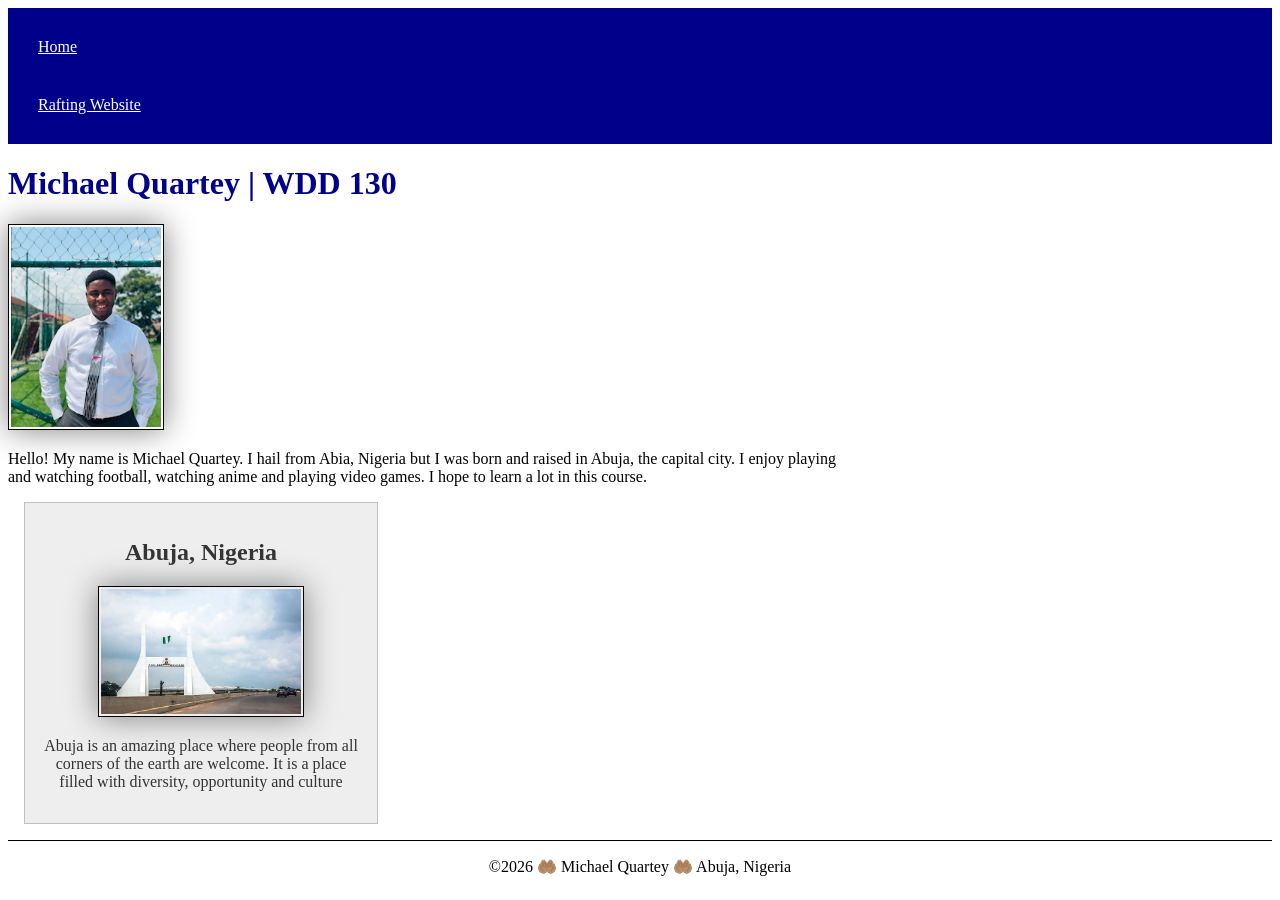
<file: index.html>
<!DOCTYPE html>
<html lang="en">
<head>
    <meta charset="UTF-8">
    <meta name="viewport" content="width=device-width, initial-scale=1.0">
    <title>Michael Quartey | WDD 130</title>
    <meta name="description" content="My name is Michael Quartey and this is my home page for my course WDD130">
    <meta name="author" content="Michael Quartey">
    <link rel="stylesheet" href="styles/styles.css">
</head>
<body>
    <header>
        <nav>
            <a href="#">Home</a>
            <a href="wwr/">Rafting Website</a>
        </nav>
    </header>
    <main>
        <h1>Michael Quartey | WDD 130</h1>
        <img src="images/profile.webp" alt="Michael Quartey.">
        <p>Hello! My name is Michael Quartey. I hail from Abia, Nigeria but I was born and raised in Abuja, the capital city. I enjoy playing and watching football, watching anime and playing video games. I hope to learn a lot in this course.</p>
    </main>
    <aside>
        <h2>Abuja, Nigeria</h2>
        <img src="images/abuja.webp" alt="Abuja, Nigeria">
        <p>Abuja is an amazing place where people from all corners of the earth are welcome. It is a place filled with diversity, opportunity and culture</p>
    </aside>
    <footer>
        <p>©️2026 🤲🏽 Michael Quartey 🤲🏽 Abuja, Nigeria</p>
    </footer>
    
</body>
</html>
</file>
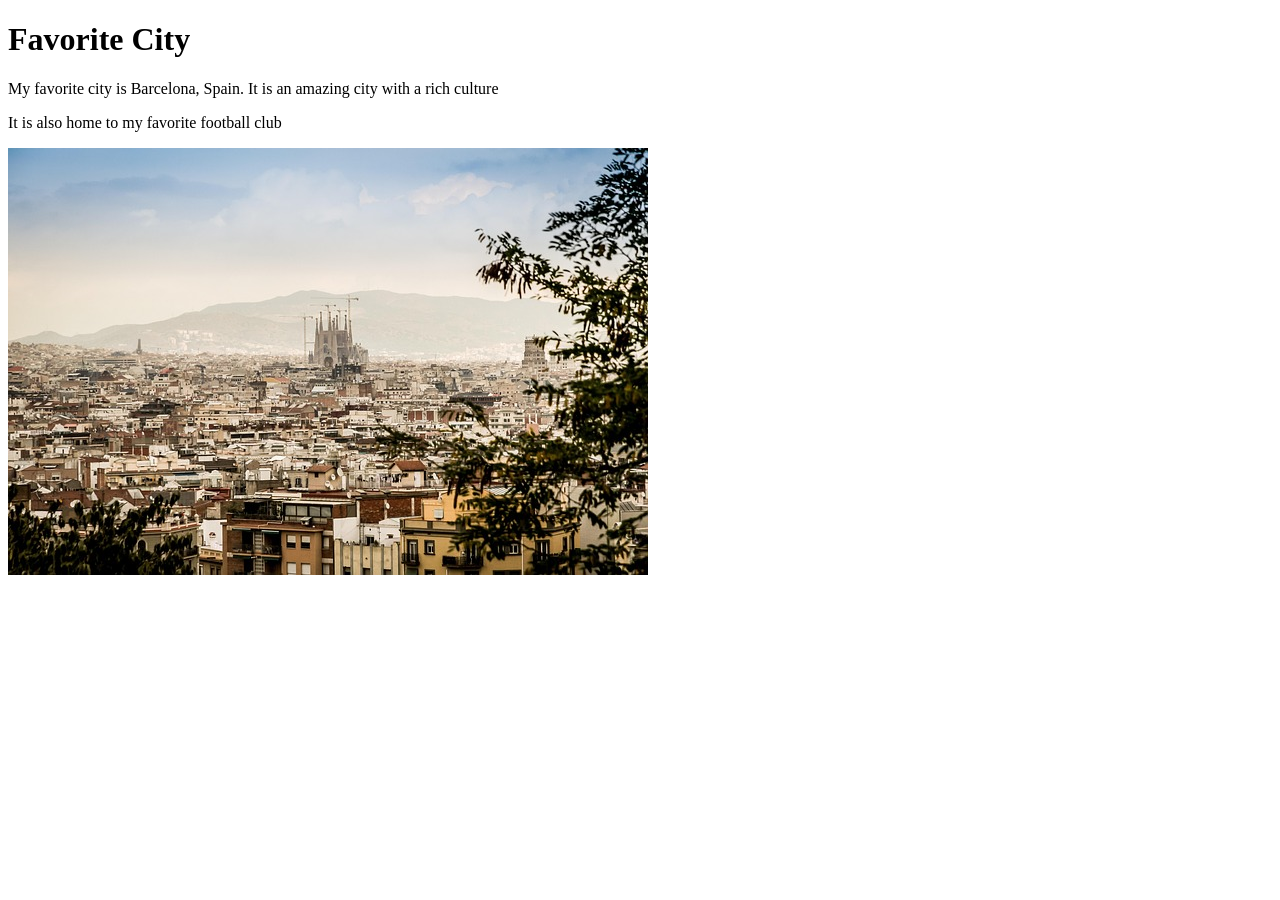
<file: week01/favorite-city.html>
<!DOCTYPE html>
<html lang="en">
<head>
    <meta charset="UTF-8">
    <meta name="viewport" content="width=device-width, initial-scale=1.0">
    <title>Barcelona, ES</title>
</head>
<body>
    <h1>Favorite City</h1>
    <p>My favorite city is Barcelona, Spain. It is an amazing city with a rich culture</p>
    <p>It is also home to my favorite football club</p>
    <img src="images/jarmoluk-cathedral-427997_640.jpg" alt="Jarmoluk Cathedral">
</body>
</html>
</file>
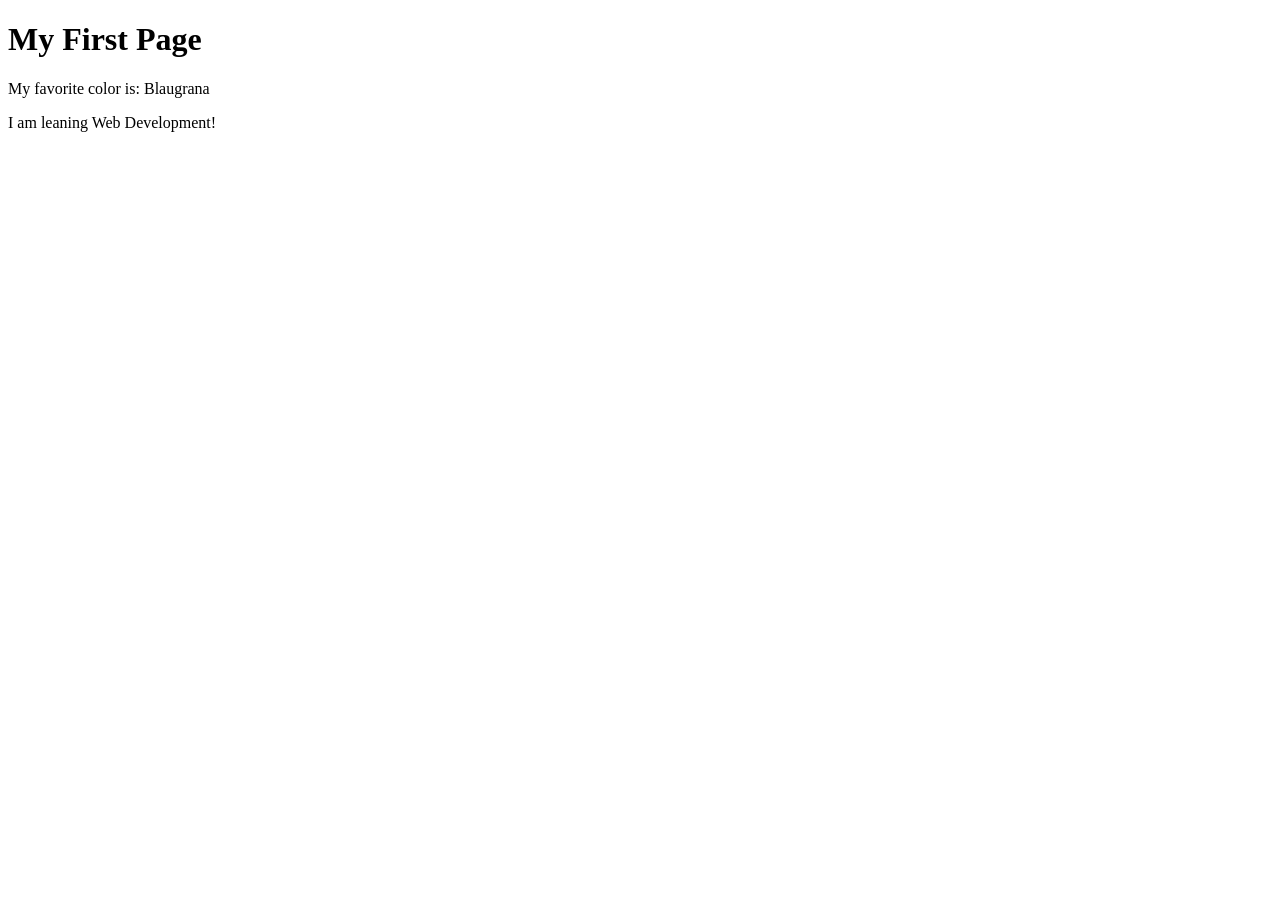
<file: week01/first-page.html>
<!DOCTYPE html>
<html lang="en">

<head>
    <meta charset="UTF-8">
    <meta name="viewport" content="width=device-width, initial-scale=1.0">
    <title>My First Page</title>
</head>

<body>
    <h1>My First Page</h1>
    <p>My favorite color is: Blaugrana </p>
    <p>I am leaning Web Development!</p>
</body>

</html>
</file>
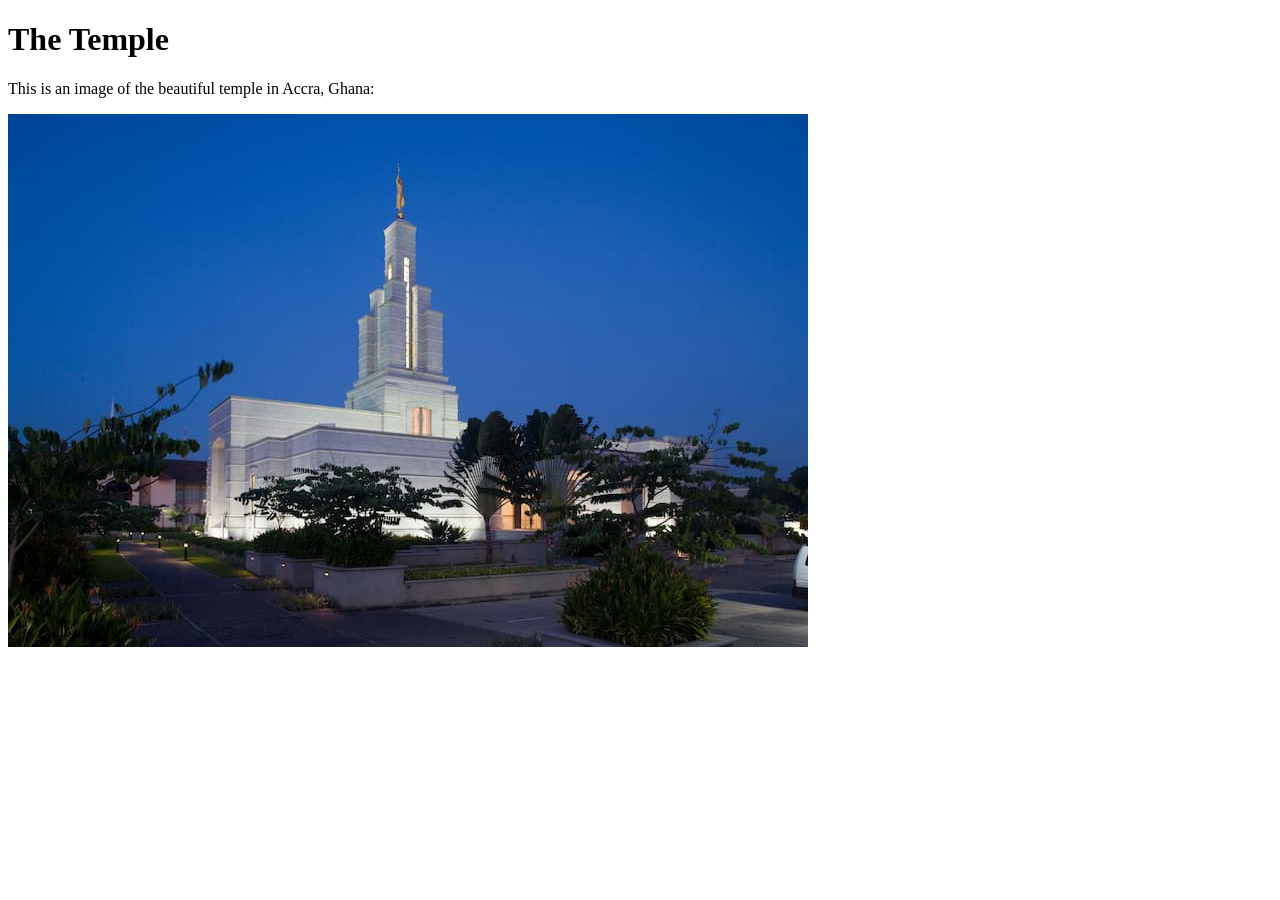
<file: week01/images-solution.html>
<!DOCTYPE html>
<html lang="en">
<head>
    <meta charset="UTF-8">
    <meta name="viewport" content="width=device-width, initial-scale=1.0">
    <title>Temple Image</title>
</head>
<body>
    <h1>The Temple</h1>
    <p>This is an image of the beautiful temple in Accra, Ghana:</p>
    <img src="images/temple-small.jpg" alt="The Accra Ghana Temple">
    
</body>
</html>
</file>
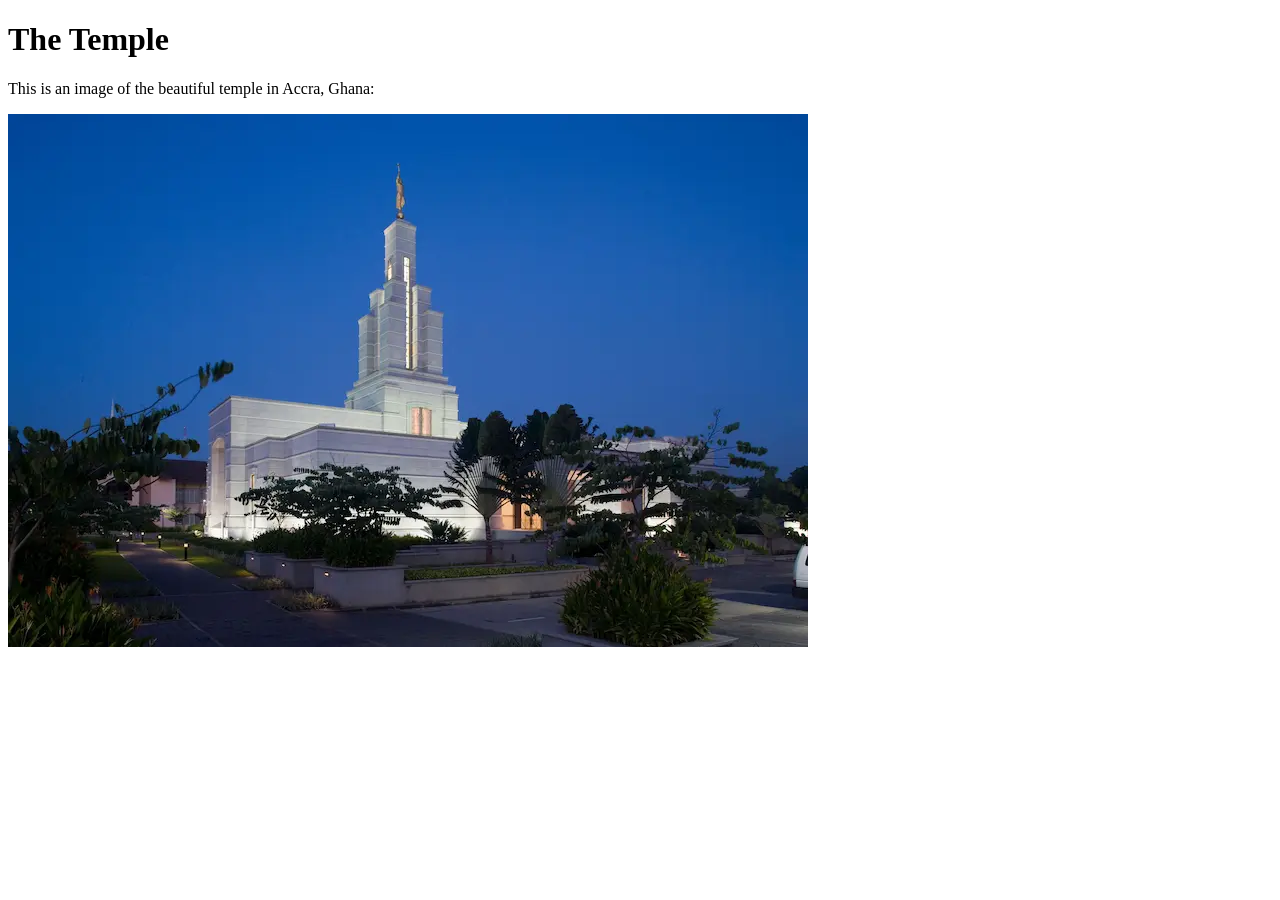
<file: week01/images.html>
<!DOCTYPE html>
<html lang="en">
<head>
    <meta charset="UTF-8">
    <meta name="viewport" content="width=device-width, initial-scale=1.0">
    <title>Temple Image</title>
</head>
<body>
    <h1>The Temple</h1>
    <p>This is an image of the beautiful temple in Accra, Ghana:</p>
    <img src="images/temple-small.webp" alt="The Accra Ghana Temple">
    
</body>
</html>
</file>
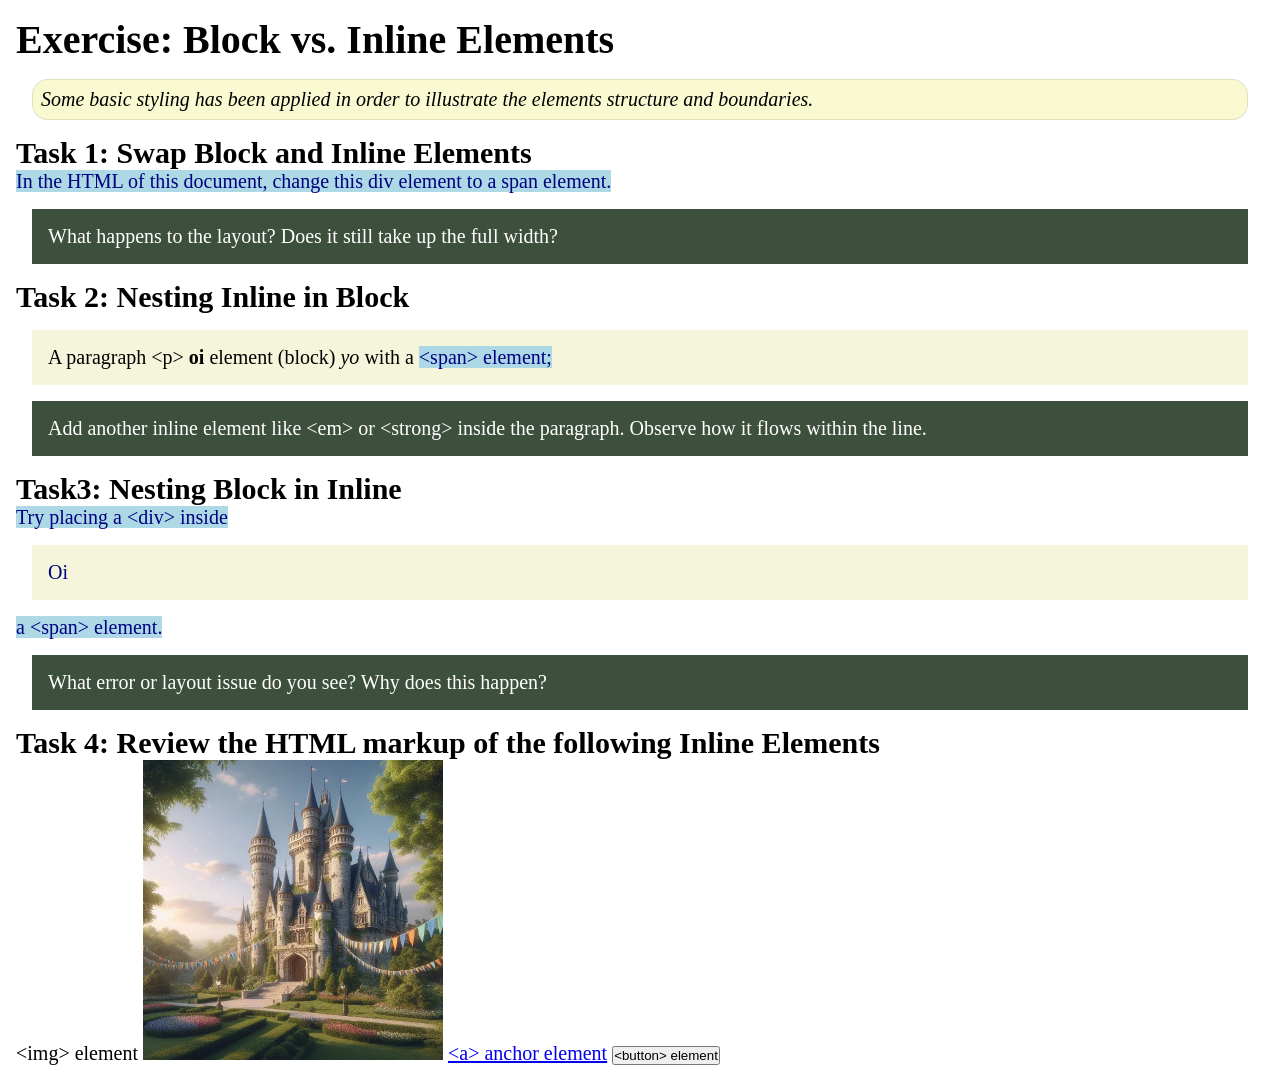
<file: week02/block-vs-inline.html>
<!DOCTYPE html>
<html lang="en">

<head>
    <meta charset="UTF-8">
    <meta name="viewport" content="width=device-width, initial-scale=1.0">
    <title>Exercise: Block vs. Inline Elements</title>
    <link rel="stylesheet" href="styles/block-vs-inline.css">
</head>

<body>
    <main>
        <h1>Exercise: Block vs. Inline Elements</h1>
        <p class="note">Some basic styling has been applied in order to illustrate the elements structure and
            boundaries.</p>

        <h2>Task 1: Swap Block and Inline Elements</h2>
        <span>In the HTML of this document, change this div element to a span element.</span>

        <p class="question">What happens to the layout? Does it still take up the full width?</p>

        <h2>Task 2: Nesting Inline in Block</h2>
        <p>A paragraph &lt;p&gt; <strong>oi</strong> element (block) <em>yo</em> with a <span>&lt;span&gt; element;</span></p>
        <p class="question">Add another inline element like &lt;em&gt; or &lt;strong&gt; inside the paragraph. Observe
            how it flows within the line.</p>

        <h2>Task3: Nesting Block in Inline</h2>
        <span>Try placing a &lt;div&gt; inside <div>Oi</div> a &lt;span&gt; element.</span>
            <p class="question">What error or layout issue do you see? Why does this happen?</p>


            <h2>Task 4: Review the HTML markup of the following Inline Elements</h2>
        &lt;img&gt; element
        <img src="images/castle.webp" alt="placeholder image (images are inline)" width="300" height="300">
        <a href="https://churchofjesuschrist.org">&lt;a&gt; anchor element</a>
        <button type="button">&lt;button&gt; element</button>
    </main>
</body>

</html>
</file>
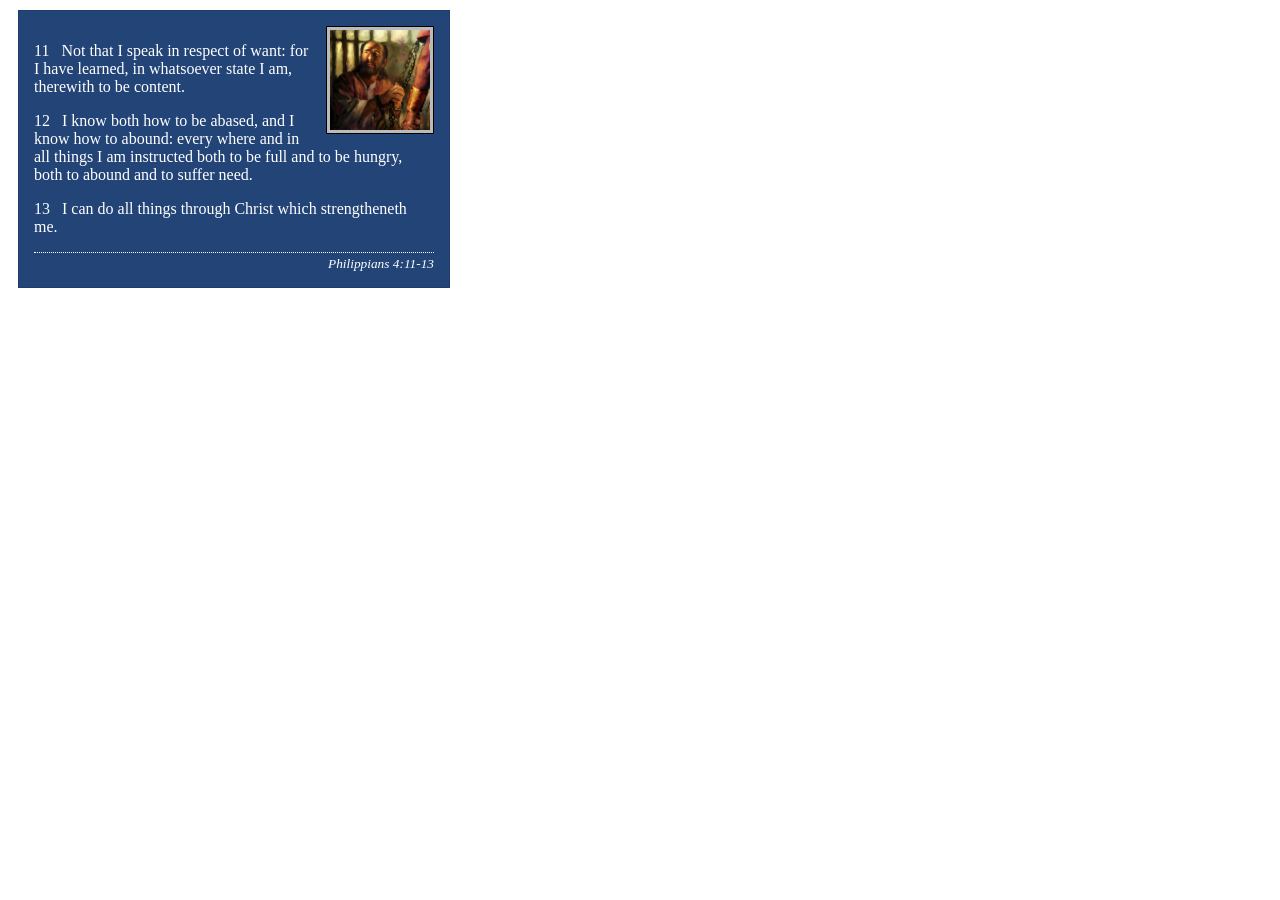
<file: week02/box-model-solution.html>
<!DOCTYPE html>
<html lang="en">
<head>
    <meta charset="UTF-8">
    <meta name="viewport" content="width=device-width, initial-scale=1.0">
    <title>Box Model Activity</title>
    <link rel="stylesheet" href="styles/box-model-solution.css">
</head>
<body>
    <main>
        <div class="callout">
            <img src="images/apostle-paul-imprisoned.webp" alt="Paul the Apostle - Imprisoned in Rome" width="200" height="200">
            <blockquote>
                <p>11 &nbsp; Not that I speak in respect of want: for I have learned, in whatsoever state I am, therewith to be content.</p>
                <p>12 &nbsp; I know both how to be abased, and I know how to abound: every where and in all things I am instructed both to be full and to be hungry, both to abound and to suffer need.</p>
                <p>13 &nbsp; I can do all things through Christ which strengtheneth me.</p>
            </blockquote>
            <cite>Philippians 4:11-13</cite>
        </div>
    </main>
</body>
</html>
</file>
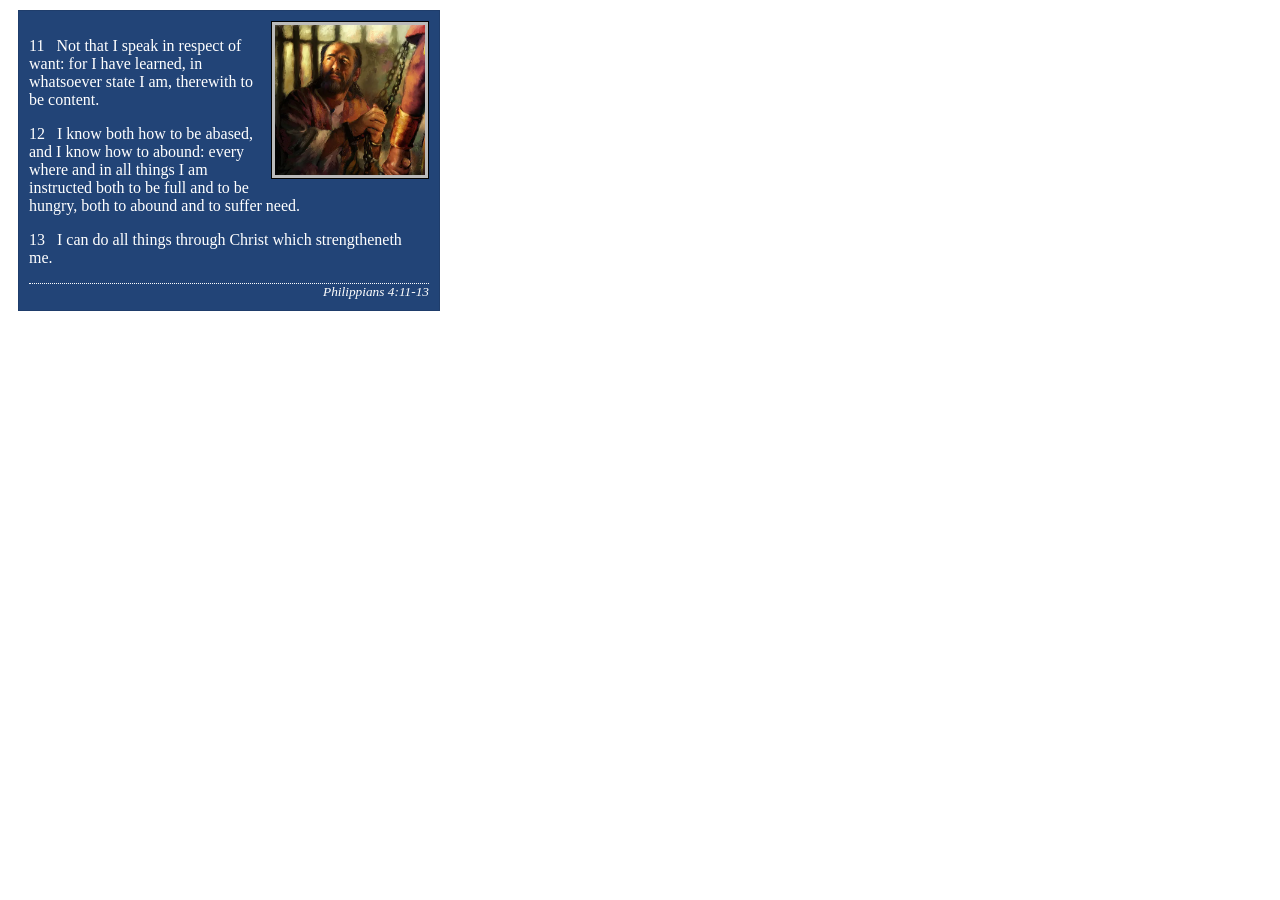
<file: week02/box-model.html>
<!DOCTYPE html>
<html lang="en">
<head>
    <meta charset="UTF-8">
    <meta name="viewport" content="width=device-width, initial-scale=1.0">
    <title>Box Model Activity</title>
    <link rel="stylesheet" href="styles/box-model.css">
</head>
<body>
    <main>
        <div class="callout">
            <img src="images/apostle-paul-imprisoned.webp" alt="Paul the Apostle - Imprisoned in Rome" width="200" height="200">
            <blockquote>
                <p>11 &nbsp; Not that I speak in respect of want: for I have learned, in whatsoever state I am, therewith to be content.</p>
                <p>12 &nbsp; I know both how to be abased, and I know how to abound: every where and in all things I am instructed both to be full and to be hungry, both to abound and to suffer need.</p>
                <p>13 &nbsp; I can do all things through Christ which strengtheneth me.</p>
            </blockquote>
            <cite>Philippians 4:11-13</cite>
        </div>
    </main>
</body>
</html>
</file>
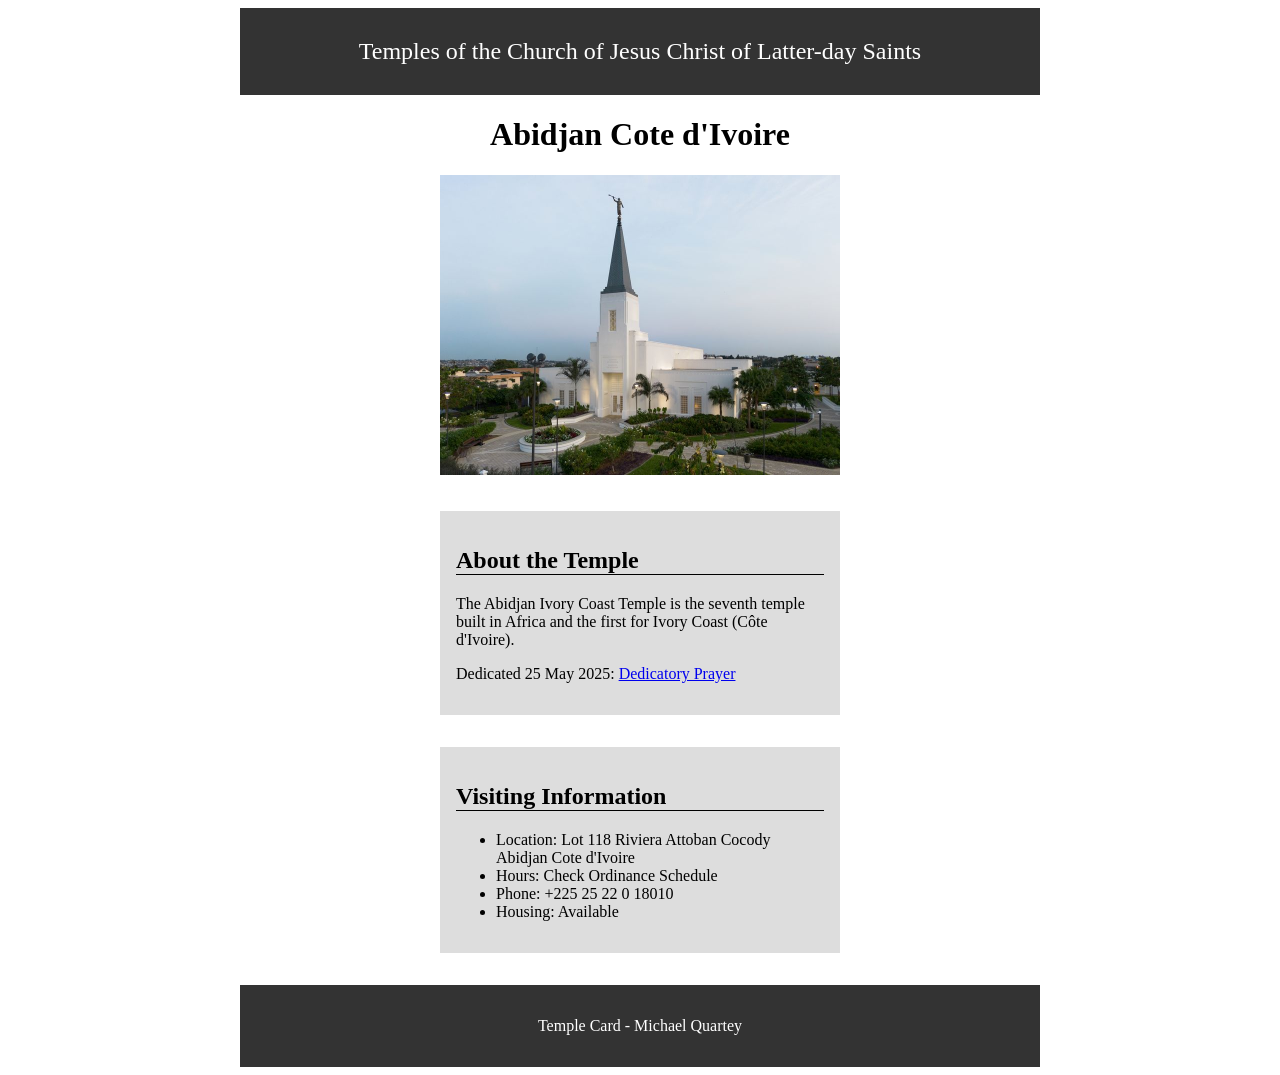
<file: week02/temple.html>
<!DOCTYPE html>
<html lang="en">

<head>
    <meta charset="UTF-8">
    <meta name="viewport" content="width=device-width, initial-scale=1.0">
    <title>Temple Card - Abidjan Cote d'Ivoire</title>
    <link rel="stylesheet" href="styles/temples.css"
</head>

<body>
    <header>
        <p>Temples of the Church of Jesus Christ of Latter-day Saints</p>
    </header>
    <main>
        <h1>Abidjan Cote d'Ivoire</h1>
        <picture>
            <img src="images/abidjan-ivory-coast.jpeg" alt="Abidjan Cote d'Ivoire Temple">
        </picture>
        <section>
            <h2>About the Temple</h2>
            <p>The Abidjan Ivory Coast Temple is the seventh temple built in Africa and the first for Ivory Coast (Côte
                d'Ivoire).</p>
            <p>Dedicated 25 May 2025: <a
                    href="https://www.churchofjesuschrist.org/temples/dedicatory-prayer/abidjan-ivory-coast-temple/2025-05-25?lang=eng"
                    target="_blank" rel="noopener noreferrer">Dedicatory Prayer</a></p>
        </section>
        <section>
            <h2>Visiting Information</h2>
            <ul>
                <li>Location: Lot 118 Riviera Attoban Cocody Abidjan Cote d'Ivoire</li>
                <li>Hours: Check Ordinance Schedule</li>
                <li>Phone: +225 25 22 0 18010</li>
                <li>Housing: Available</li>
            </ul>
        </section>
    </main>
    <footer>
        <p>Temple Card - Michael Quartey</p>
    </footer>
</body>

</html>
</file>
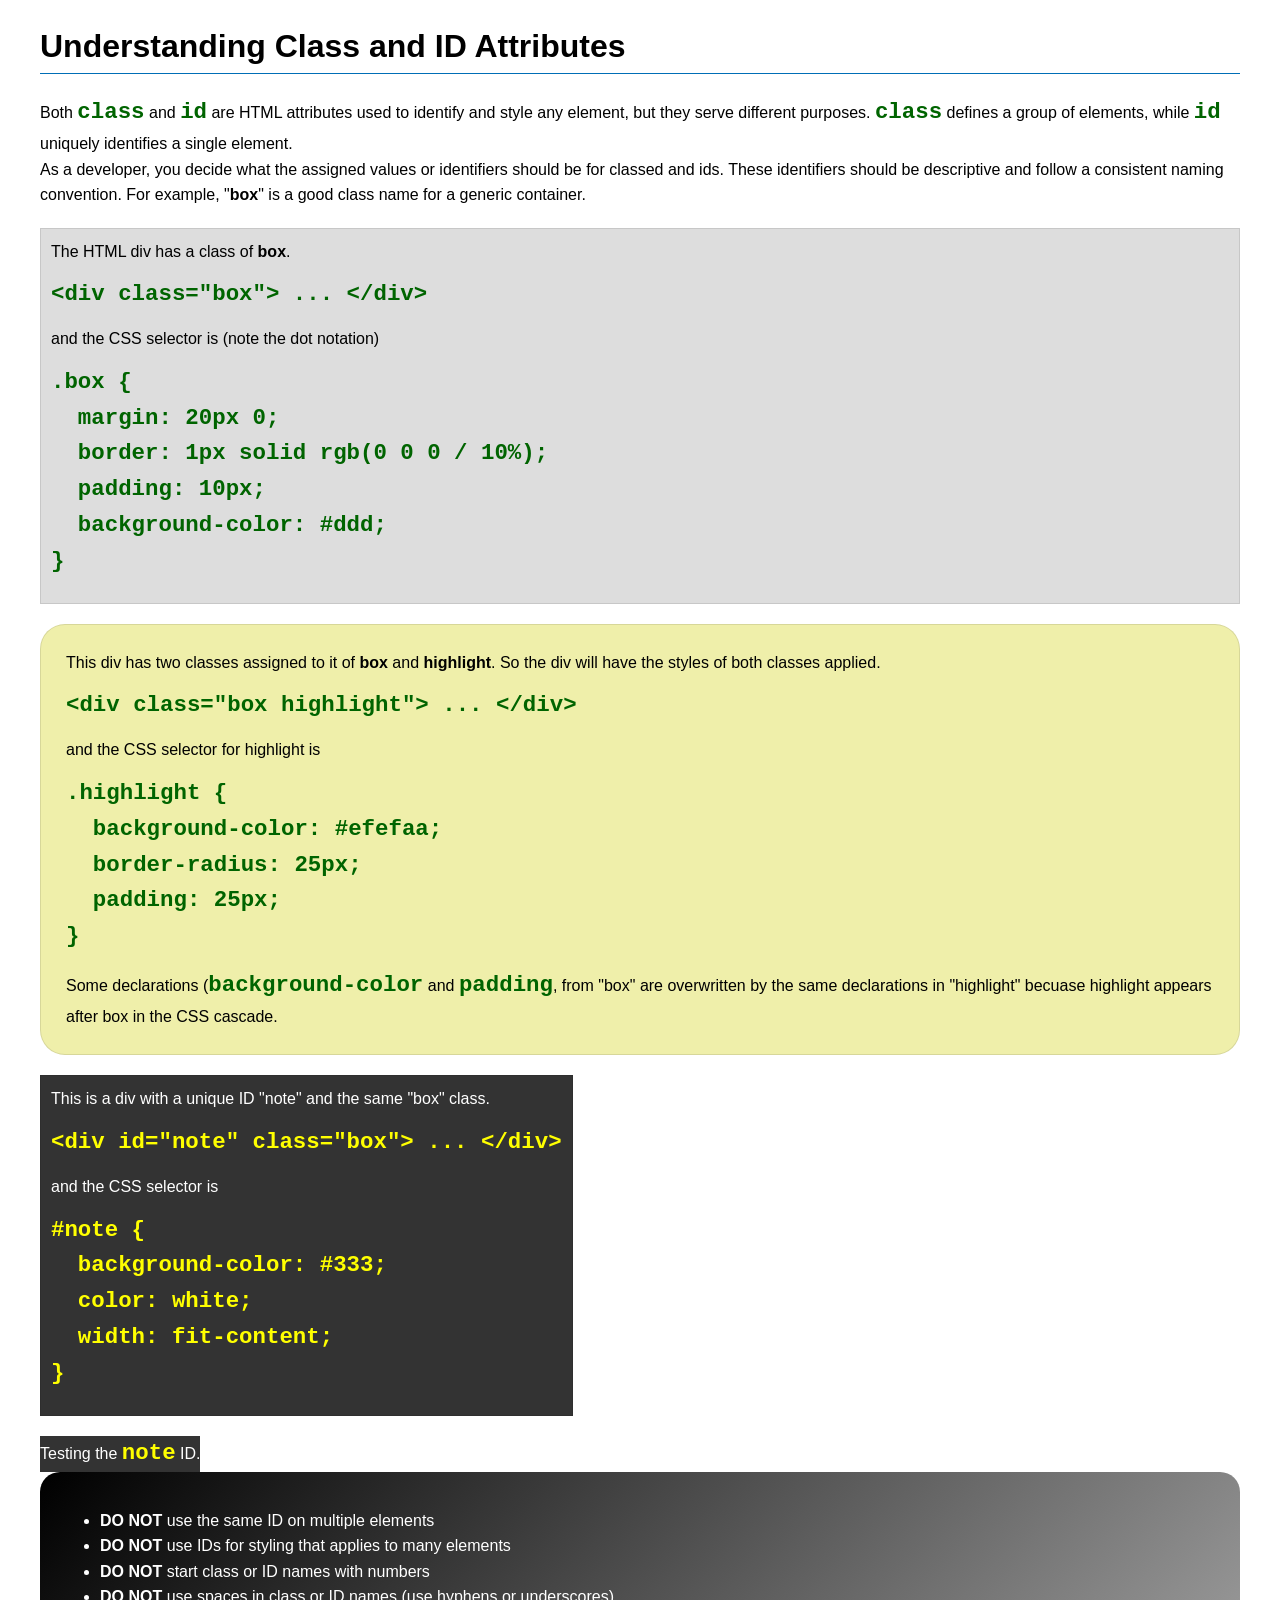
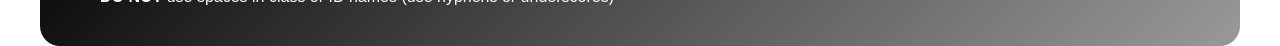
<file: week03/class-and-id.html>
<!DOCTYPE html>
<html lang="en">

<head>
    <meta charset="UTF-8">
    <meta name="viewport" content="width=device-width, initial-scale=1.0">
    <title>Class vs ID Attributes</title>
    <link rel="stylesheet" href="styles/class-and-id.css">
</head>

<body>
    <h1>Understanding Class and ID Attributes</h1>
    <p>Both <code>class</code> and <code>id</code> are HTML attributes used to identify and style any element, but they
        serve different purposes. <code>class</code> defines a group of elements, while <code>id</code> uniquely
        identifies a single element.</p>
    <p>As a developer, you decide what the assigned values or identifiers should be for classed and ids. These
        identifiers should be
        descriptive and follow a consistent naming convention. For example, "<strong>box</strong>" is a good class name
        for a generic container.</p>
    <div class="box">
        <p>The HTML div has a class of <strong>box</strong>.</p>
        <pre><code class="html">&lt;div class="box"&gt; ... &lt;/div&gt;</code></pre>
        and the CSS selector is (note the dot notation)
        <pre><code class="css">.box {
  margin: 20px 0;
  border: 1px solid rgb(0 0 0 / 10%);
  padding: 10px;
  background-color: #ddd; 
}</code></pre>
    </div>

    <div class="box highlight">
        <p>This div has two classes assigned to it of <strong>box</strong> and <strong>highlight</strong>. So the div
            will have the styles of both classes applied.</p>
        <pre><code class="html">&lt;div class="box highlight"&gt; ... &lt;/div&gt;</code></pre>
        and the CSS selector for highlight is
        <pre><code class="css">.highlight {
  background-color: #efefaa;
  border-radius: 25px;
  padding: 25px;
}</code></pre>
<p>Some declarations (<code>background-color</code> and <code>padding</code>, from "box" are overwritten by the same declarations in "highlight" becuase highlight appears after box in the CSS cascade.</p>
    </div>

    <div id="note" class="box">
        <p>This is a div with a unique ID "note" and the same "box" class.</p>
        <pre><code class="html">&lt;div id="note" class="box"&gt; ... &lt;/div&gt;</code></pre>
        and the CSS selector is
        <pre><code class="css">#note {
  background-color: #333;
  color: white;
  width: fit-content;
}</code></pre>
    </div>

    <div id="note">
        <p>Testing the <code>note</code> ID.</p>
    </div>

    <section id="best-practice">
        <ul>
            <li><strong>DO NOT</strong> use the same ID on multiple elements</li>
            <li><strong>DO NOT</strong> use IDs for styling that applies to many elements</li>
            <li><strong>DO NOT</strong> start class or ID names with numbers</li>
            <li><strong>DO NOT</strong> use spaces in class or ID names (use hyphens or underscores)</li>
        </ul>
    </section>




</body>

</html>
</file>
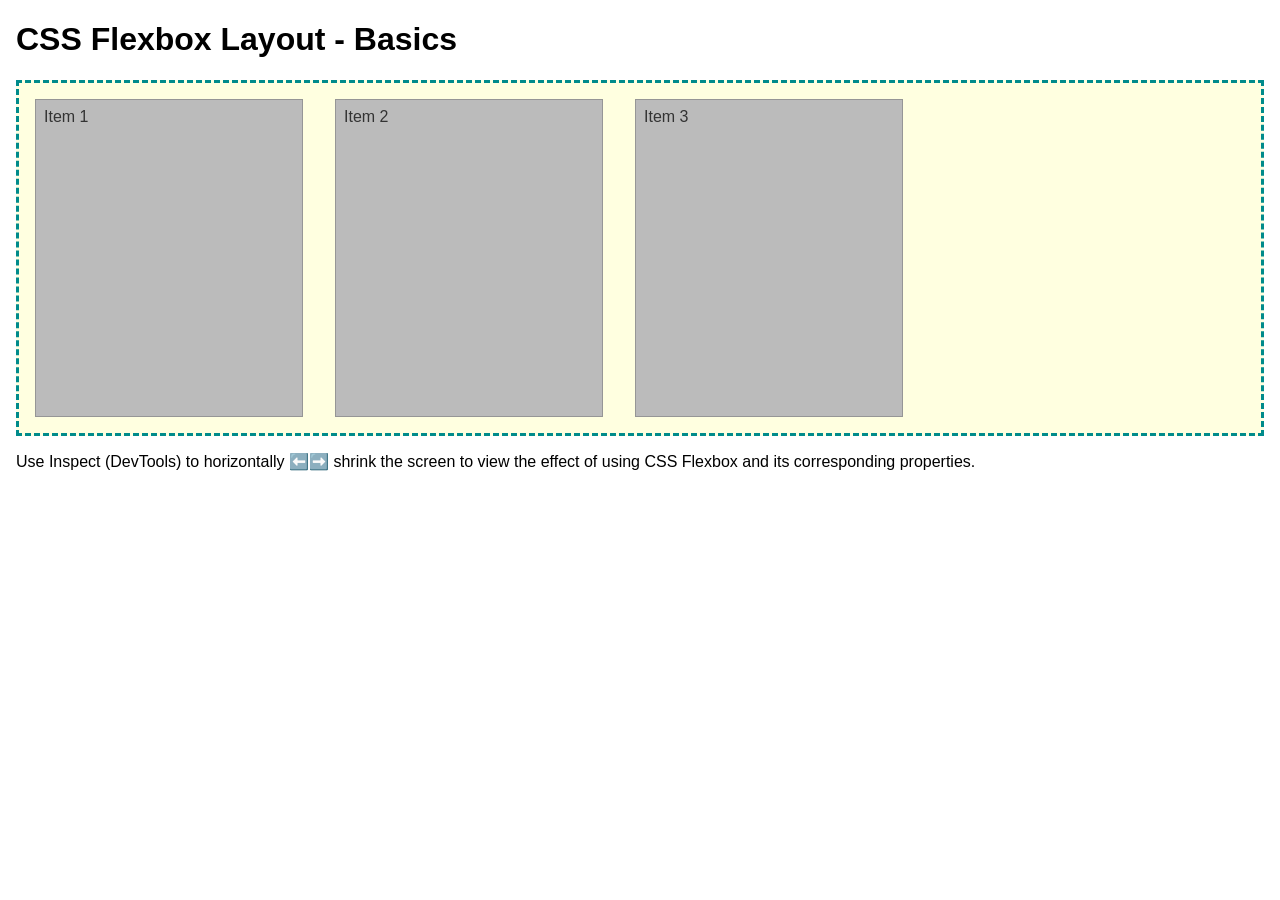
<file: week04/flexbox-layout.html>
<!DOCTYPE html>
<html lang="en">
<head>
    <meta charset="UTF-8">
    <meta name="viewport" content="width=device-width, initial-scale=1.0">
    <title>CSS Flexbox Layout - Basics</title>
    <link rel="stylesheet" href="styles/flexbox.css">
</head>
<body>
    <main>
        <h1>CSS Flexbox Layout - Basics</h1>
        <div class="flex-container">
            <div class="flex-item item1">Item 1</div>
            <div class="flex-item item2">Item 2</div>
            <div class="flex-item item3">Item 3</div>
        </div>
        <p>Use Inspect (DevTools) to horizontally ⬅️➡️ shrink the screen to view the effect of using CSS Flexbox and its corresponding properties.</p>
    </main>
</body>
</html>
</file>
<file: styles/styles.css>
nav{
    background-color: darkblue;
    padding: 10px;
}
nav a{
    color: white;
    display: block;
    padding: 20px;
}
h1{color: darkblue;}
img{
    width: 150px;
    height: auto;
    border: 1px solid black;
    padding: 2px;
    box-shadow: 0 0 30px gray;
}
p{padding: 0;}

main{
    max-width: 840px;
}

aside{
    width: 20rem;
    margin: 1rem;
    border: 1px solid rgb(0 0 0  / .2);
    padding: 1rem;
    background-color: #eee;
    color: #333;
    text-align: center;
}

aside img{
    width: 200px;
    height: auto;
}

main img{
    width: 150px;
    height: auto;
    border: 1px solid #000;
    padding: 2px;
    box-shadow: 0 0 30px gray;
}

footer{
    margin-top: 15px;
    border-top: 1px solid #000;
    text-align: center;
}
</file>
<file: week02/styles/block-vs-inline.css>
* {
    margin: 0;
    padding: 0;
}

body {
    font-size: 20px;
    margin: 1rem;
}

p,
div {
    background-color: beige;
    margin: 1rem;
    padding: 1rem;
}

span {
    color: navy;
    background-color: lightblue;
}

code {
    margin: 0;
    padding: 0;
    color: green;
    font-size: 1.2rem;
}

.note {
    font-style: italic;
    background-color: lightgoldenrodyellow;
    border-radius: 1rem;
    border: 1px solid rgb(0 0 0 / 10%);
    margin: 1rem;
    padding: .5rem;
}

.question {
    background-color: #3d503d;
    color: #fff;
}
</file>
<file: week02/styles/box-model-solution.css>
.callout {
    max-width: 400px;
    margin: 10px;
    border: 1px solid rgba(0, 0, 0, .1);
    padding: 15px;
    background-color: #247;
    color: #fff;
}

.callout img {
    float: right;
    margin: 0 0 10px 15px;
    border: 1px solid #000;
    padding: 3px;
    background-color: #bbb;
    width: 100px;
    height: auto;

}

blockquote {
    margin: 0;
}

cite {
    display: block;
    border-top: 1px dotted #fff;
    padding-top: 3px;
    text-align: right;
    font-size: smaller;
}
</file>
<file: week02/styles/box-model.css>
.callout {
	max-width: 400px;
    margin: 10px;
    border: 1px solid rgb(0 0 0 / 0.1);
    padding: 10px;
    background-color: #247;
    color: #fff;
}

.callout img {
	float: right;
    margin: 0 0 10px 15px;
    border: 1px solid #000;
    padding: 3px;
    background-color: #bbb;
    width: 150px;
    height: auto;
}

blockquote {
	margin: 0;
}

cite {
	display: block;
    border-top: 1px dotted #fff;
    text-align: right;
    font-size: smaller;
}
</file>
<file: week02/styles/temples.css>
* {
    box-sizing: border-box;
}

img {
    width: 100%;
    height: auto;
}

header, 
main, 
footer {
    max-width: 800px;
    margin: 0 auto;
}

header {
    background-color: #333333;
    color: white;
    padding: .25em;
    text-align: center;
    font-size: 1.5rem;
}

main{
    width: 400px;
    margin: 0 auto;
}

h1 {
    text-align: center;
}

section {
    margin: 2em 0;
    background-color: #dddddd;
    padding: 1rem;
}

section h2 {
    text-align: left;
    border-bottom: solid #000 1px;
}

footer {
    background-color: #333333;
    padding: 1em;
    text-align: center;
    color: #fff;
}
</file>
<file: week03/styles/class-and-id.css>
body {
    font-family: Arial, sans-serif;
    line-height: 1.6;
    margin: 0;
    padding: 0 40px;
}

h1 {
    border-bottom: 1px solid rgb(0 110 182);
    padding-bottom: 0;
}



p {
    margin: 0;
}

code {
    color: darkgreen;
    font-weight: 700;
    font-size: 1.4rem;
}

/* Class examples - can be reused */

.box {
    margin: 20px 0;
    border: 1px solid rgb(0 0 0 / 10%);
    padding: 10px;
    background-color: #ddd; /* this is shorthand for #dddddd */
}

.highlight {
    background-color: #efefaa;
    border-radius: 25px;
    padding: 25px;
}

/* ID examples - should be unique */

#note {
    background-color: #333;
    color: white;
    width: fit-content;
}

#note code {
    color: yellow;
}

#best-practice {
    background: linear-gradient(135deg, #000 0%, #999 100%);
    color: white;
    border-radius: 20px;
    padding: 20px
}
</file>
<file: week04/styles/flexbox.css>
body {
    font-family: Helvetica, Arial, sans-serif;
    margin: 1rem;
}

.flex-container {
    border: 3px dashed darkcyan;
    background-color: lightyellow;
    display: flex;
    flex-wrap: wrap;
}

.flex-item {
    width: 250px;
    margin: 1rem;
    border: 1px solid rgb(0 0 0 / 20%);
    padding: 0.5rem;
    background-color: #bbb;
    color: #333;
}

.item1 {
    min-height: 100px;
}

.item2 {
    min-height: 200px;
}

.item3 {
    min-height: 300px;
}
</file>
